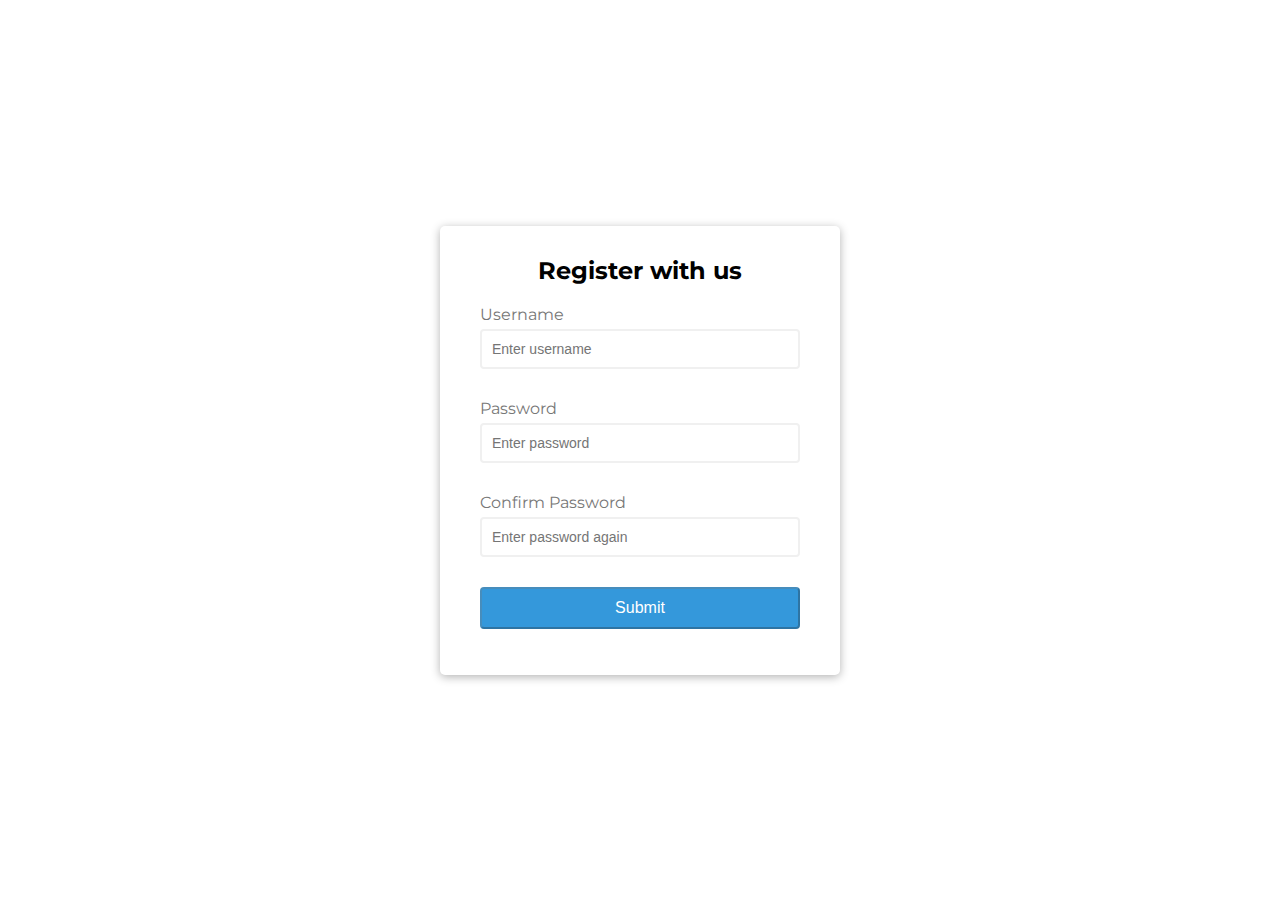
<file: rform/index.html>
<html lang="en">
<head>
    <meta charset="UTF-8">
    <meta name="viewport" content="width=device-width, initial-scale=1.0">
    <link rel="stylesheet" href="style.css">
    <title>Register form</title>
</head>
<body>
<link href="https://fonts.googleapis.com/css2?family=Montserrat:wght@500&family=Roboto:wght@100&display=swap" rel="stylesheet">
<div class="container">
    <form id="form" class="form" autocomplete="on">
        <h2>Register with us</h2>
        <div class="form-control">
            <label for="username">Username</label>
            <input type="text" id="username" placeholder="Enter username" required>
            <small>Error message</small>
        </div>
        <div class="form-control">
            <label for="password">Password</label>
            <input type="password" id="password" placeholder="Enter password" required>
            <small>Error message</small>
        </div>
        <div class="form-control">
            <label for="password2">Confirm Password</label>
            <input type="password" id="password2" placeholder="Enter password again" required>
            <small>Error message</small>
        </div>
        <button id = "submit" type = "submit" disabled = "disabled">Submit</button>
    </form>
</div>
 
    <script src="scrpit.js"></script>
</body>
</html>
</file>
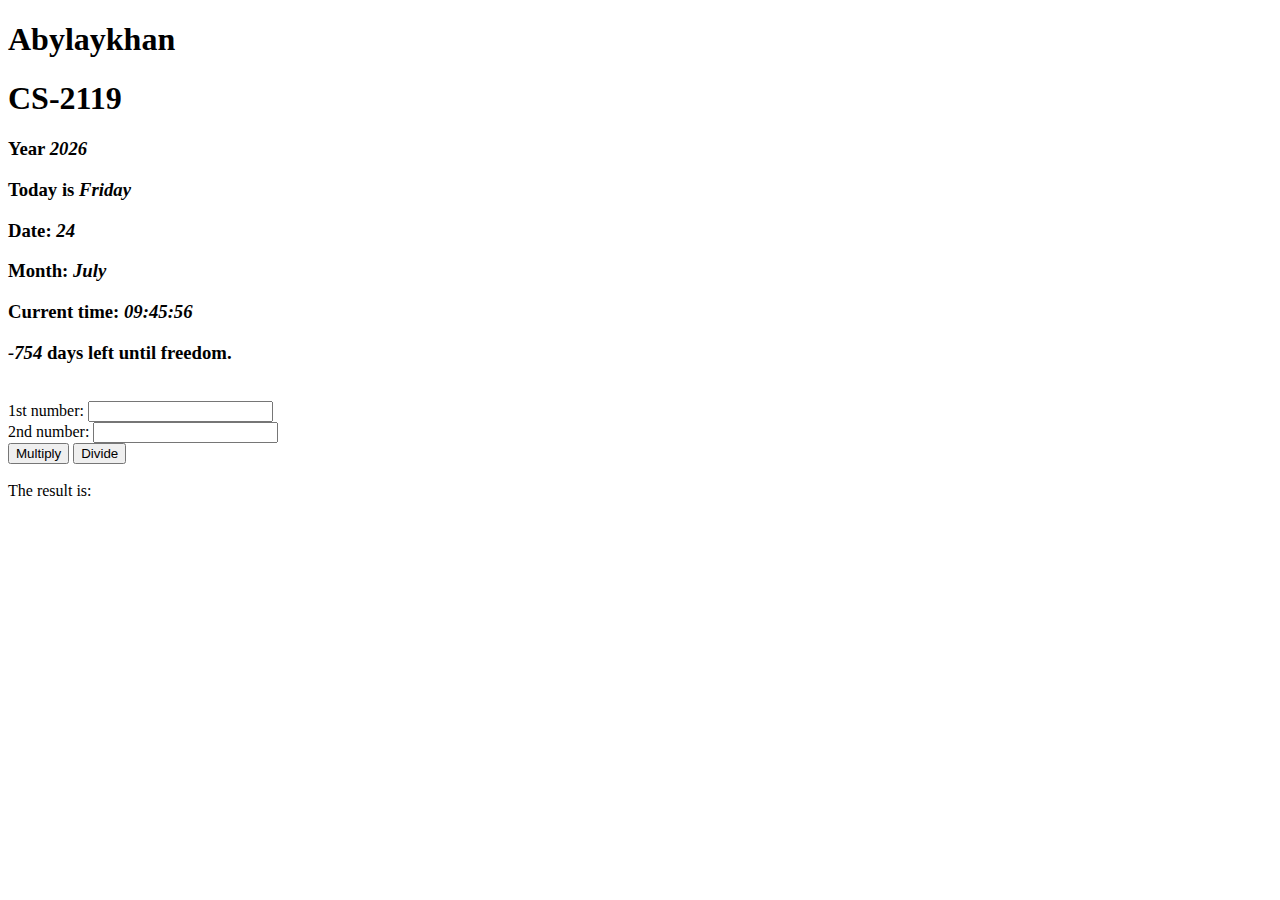
<file: index1.html>
<!DOCTYPE html>
<html>
<head>
    <meta charset="utf-8">
    <meta name="viewport" content="width=device-width, initial-scale=1">
    <title>JSPractice</title>
</head>
<body>
    <h1 id = "name"></h1>
    <h1 id = "group"><h1>
    <h3>Year <em id = "year"></em></h3>
    <h3>Today is <em id = "week_day"></em></h3>
    <h3>Date:  <em id = "date"></em></h3>
    <h3>Month:  <em id = "month"></em></h3>
    <h3>Current time: <em id = "time"></em></h3>
    <h3><em id = "graduation_days"></em> days left until freedom.</h3><br>
    <form onsubmit="return false">
        1st number: 
        <input type = "number" id = "fnum" name = "first"><br>
        2nd number: 
        <input type = "number" id = "snum" name = "second"><br>
        <button onclick = "multiply()">Multiply</button> <button onclick="divide()">Divide</button>
    </form><br>
    The result is: <p id = "res"></p>
    <script src = "script.js"></script>
</body>
</html>
</file>
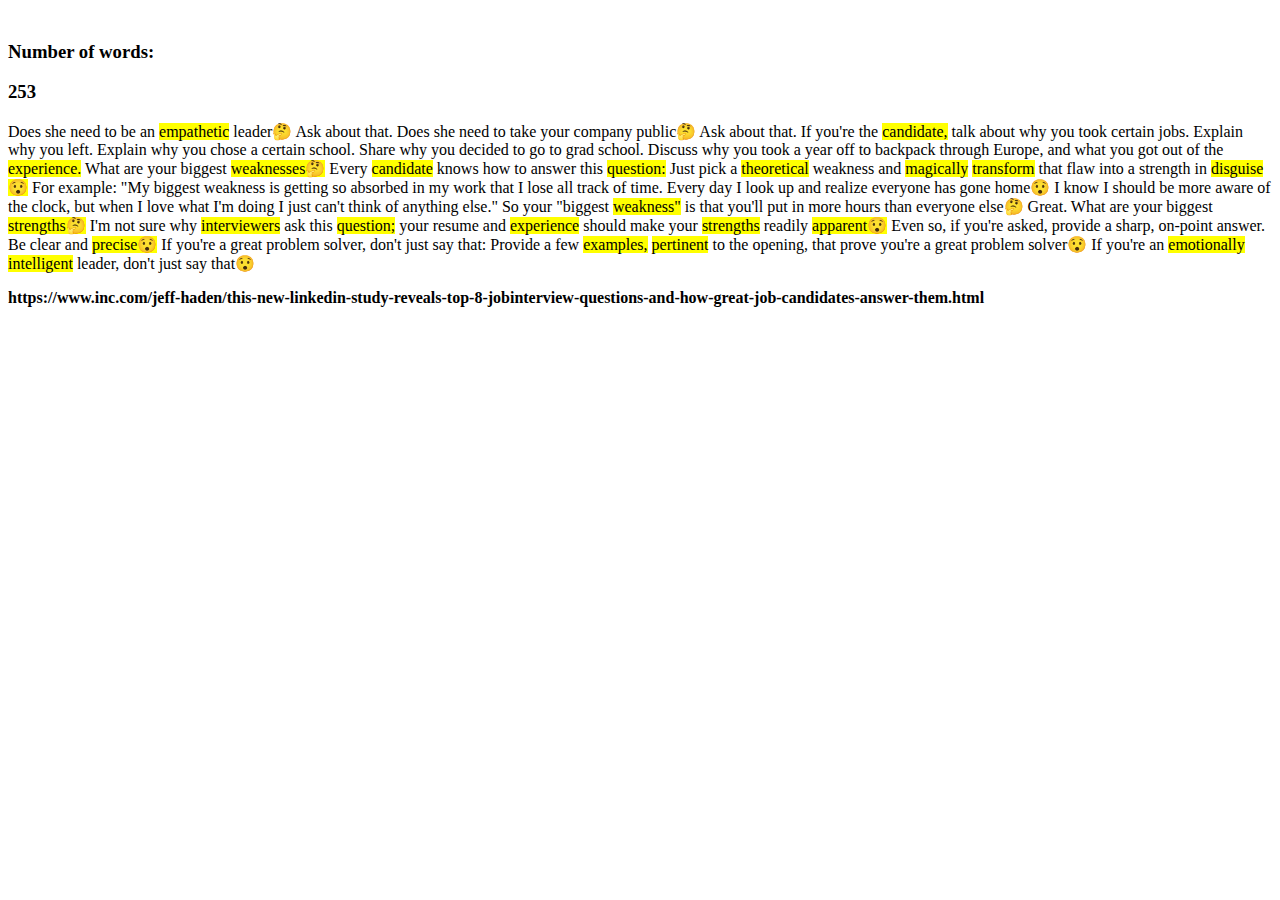
<file: js practice/replace.html>
<!DOCTYPE html>
<html>
<head>
	<meta charset="UTF-8">
	<meta name="viewpoint" content="width=device-width, initial-scale=1.0">
	<meta http-equiv="X-UA-Compatible" content="ie=edge">
	<link rel="stylesheet" href="style.css">
	<title>Attendance</title>
</head>
<h3>
	<br>Number of words: <p id="number"></p>
</h3>
<p id="text">Does she need to be an empathetic leader? Ask about that. Does she need to take your company public? Ask about that. If you're the candidate, talk about why you took certain jobs. Explain why you left. Explain why you chose a certain school. Share why you decided to go to grad school. Discuss why you took a year off to backpack through Europe, and what you got out of the experience. What are your biggest weaknesses? Every candidate knows how to answer this question: Just pick a theoretical weakness and magically transform that flaw into a strength in disguise! For example: "My biggest weakness is getting so absorbed in my work that I lose all track of time. Every day I look up and realize everyone has gone home! I know I should be more aware of the clock, but when I love what I'm doing I just can't think of anything else." So your "biggest weakness" is that you'll put in more hours than everyone else? Great. What are your biggest strengths? I'm not sure why interviewers ask this question; your resume and experience should make your strengths readily apparent! Even so, if you're asked, provide a sharp, on-point answer. Be clear and precise! If you're a great problem solver, don't just say that: Provide a few examples, pertinent to the opening, that prove you're a great problem solver! If you're an emotionally intelligent leader, don't just say that!</p>
<p id="source"></p>
<script src="replace.js" charset="UTF-8"></script>
</body>
</html>
</file>
<file: rform/style.css>
:root{
    --success-color:#2ecc71;
    --error-color: #e74c3c;
}
 
{
    box-sizing: border-box;
}
body{
    background-color: #fff;
      font-family: 'Roboto', sans-serif;
      font-family: 'Montserrat', sans-serif;
    display: flex;
    align-items: center;
    justify-content: center;
    min-height: 100vh;
    margin: 0;

}
.container{
    background-color: #ffff;
    border-radius: 5px;
    box-shadow: 0 2px 10px rgba(0,0,0, 0.3);
    width: 400px;
 
}
h2{
    text-align: center;
    margin: 0 0 20px;
}
.form{
 
    padding: 30px 40px;
 
}
.form-control{
 
    margin-bottom: 10px;
    padding-bottom: 20px;
    position: relative;
}
.form-control label{
 
   color: #777;
   display: block;
   margin-bottom: 5px;
}
.form-control input{
    border: 2px solid  #f0f0f0;
    border-radius: 4px;
    width: 100%;
    padding: 10px;
    font-size: 14px;
 
}
.form-control input:focus{
    outline: 0;
    border-color: #777;
}
.form-control.success input{
 
    border-color:var(--success-color);
 
}
.form-control.error input{
    border-color:var(--error-color);
}
 
.form-control small{
    color: var(--error-color);
    position: absolute;
    bottom: 0;
    left: 0;
    visibility: hidden;
}
 
.form-control.error small{
 
    visibility: visible;
}
 
.form button{
    
    cursor: pointer;
    background-color: #3498db;
    border: 2px sold #3498db;
    border-radius: 4px;
    color: #fff;
    display: block;
    font-size: 16px;
    padding: 10px;
    margin-top: 10px;
    width: 100%;
}
</file>
<file: js practice/style.css>
#sample {}

.hightlight {
  background: yellow
}
</file>
